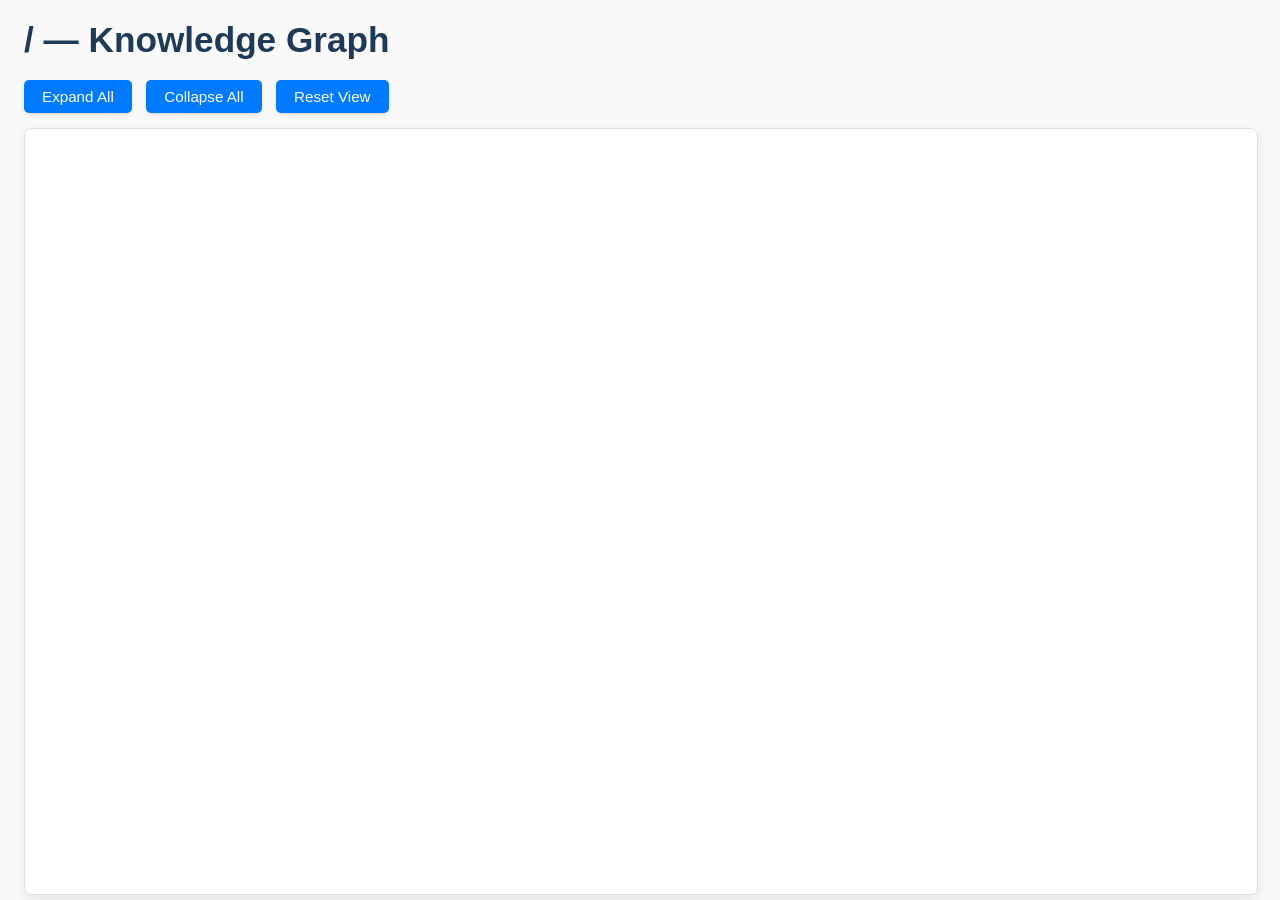
<file: tree.html>
<!DOCTYPE html>
<html lang="en">
<head>
  <meta charset="UTF-8">
  <title>/ — graphify tree viewer</title>
  <style>
    body {
      font-family: 'Segoe UI', sans-serif;
      margin: 0;
      padding: 0;
      background: #f9f9f9;
      color: #333;
    }
    h1 {
      margin: 20px 0 0 24px;
      font-size: 2.2rem;
      font-weight: bold;
      color: #1e3a56;
    }
    .controls {
      margin: 20px 0 15px 24px;
    }
    button {
      margin-right: 10px;
      padding: 8px 18px;
      background: #007bff;
      color: #fff;
      border: none;
      border-radius: 5px;
      font-size: 0.95rem;
      cursor: pointer;
      transition: background 0.2s ease-in-out;
      box-shadow: 0 2px 4px rgba(0,0,0,0.1);
    }
    button:hover {
      background: #0056b3;
    }
    button:active {
      background: #004085;
    }
    #tree-container {
      width: calc(100vw - 48px); /* Adjust for body margin/padding */
      height: 85vh;
      overflow: auto;
      border-radius: 8px;
      background: #fff;
      margin-left: 24px;
      margin-right: 24px;
      box-shadow: 0 4px 12px rgba(0,0,0,0.08);
      border: 1px solid #ddd;
    }
    svg {
      background: #fff;
      border-radius: 8px;
      display: block; /* Important for D3 */
    }
    .node circle {
      stroke-width: 2.5px;
    }
    .node text { /* Base style for the <text> container */
      font: 13px 'Segoe UI', sans-serif;
      paint-order: stroke fill; /* Ensures text is readable over lines */
      stroke: #fff; /* White halo */
      stroke-width: 3px; /* Halo thickness */
      stroke-linejoin: round;
      stroke-opacity: 0.85; /* Halo opacity */
    }
    .link {
      fill: none;
      stroke-opacity: 0.7;
      stroke-width: 2px;
    }
  </style>
</head>
<body>
  <h1>/ — Knowledge Graph</h1>
  <div class="controls">
    <button onclick="expandAll()">Expand All</button>
    <button onclick="collapseAll()">Collapse All</button>
    <button onclick="resetView()">Reset View</button>
  </div>
  <div id="tree-container">
    <svg id="tree-svg" width="6000" height="8000"></svg>
  </div>

  <script src="https://d3js.org/d3.v7.min.js"></script>
  <script>
    const initialJsonData = {"name":"/","total_count":114,"children":[{"name":"app.js","total_count":62,"children":[{"name":"allSlides","total_count":1,"children":[]},{"name":"animateTrail()","total_count":1,"children":[]},{"name":"brandingHeader","total_count":1,"children":[]},{"name":"brandingSection","total_count":1,"children":[]},{"name":"cacheImage()","total_count":1,"children":[]},{"name":"canvas","total_count":1,"children":[]},{"name":"checkBrandingPosition()","total_count":1,"children":[]},{"name":"closeLightbox()","total_count":1,"children":[]},{"name":"closeLightboxDirect()","total_count":1,"children":[]},{"name":"closeResume()","total_count":1,"children":[]},{"name":"closeRishwatPopup()","total_count":1,"children":[]},{"name":"closeRishwatPopupDirect()","total_count":1,"children":[]},{"name":"closeTepiPopup()","total_count":1,"children":[]},{"name":"closeTepiPopupDirect()","total_count":1,"children":[]},{"name":"copyContactEmail()","total_count":1,"children":[]},{"name":"copyHex()","total_count":1,"children":[]},{"name":"ctx","total_count":1,"children":[]},{"name":"cycleFontStep()","total_count":1,"children":[]},{"name":"drawer","total_count":1,"children":[]},{"name":"filterCategory()","total_count":1,"children":[]},{"name":"fontCycleList","total_count":1,"children":[]},{"name":"footerHeading","total_count":1,"children":[]},{"name":"handleLightboxSwipe()","total_count":1,"children":[]},{"name":"hsiDropTimers","total_count":1,"children":[]},{"name":"lightboxImg","total_count":1,"children":[]},{"name":"lightboxModal","total_count":1,"children":[]},{"name":"logoCards","total_count":1,"children":[]},{"name":"logoObserver","total_count":1,"children":[]},{"name":"navigateLightbox()","total_count":1,"children":[]},{"name":"observer","total_count":1,"children":[]},{"name":"openLightbox()","total_count":1,"children":[]},{"name":"openResume()","total_count":1,"children":[]},{"name":"overlay","total_count":1,"children":[]},{"name":"particles","total_count":1,"children":[]},{"name":"payRishwat()","total_count":1,"children":[]},{"name":"playCuteChime()","total_count":1,"children":[]},{"name":"portfolioTitle","total_count":1,"children":[]},{"name":"preloadNeighborSlides()","total_count":1,"children":[]},{"name":"revealEls","total_count":1,"children":[]},{"name":"revealObserver","total_count":1,"children":[]},{"name":"rishwat","total_count":1,"children":[]},{"name":"rishwatOverlay","total_count":1,"children":[]},{"name":"rishwatSuccessState","total_count":1,"children":[]},{"name":"runHsiCycle()","total_count":1,"children":[]},{"name":"runPlantScan()","total_count":1,"children":[]},{"name":"scrollToSection()","total_count":1,"children":[]},{"name":"setupImageResilience()","total_count":1,"children":[]},{"name":"showTepiPopup()","total_count":1,"children":[]},{"name":"showToast()","total_count":1,"children":[]},{"name":"src","total_count":1,"children":[]},{"name":"stage","total_count":1,"children":[]},{"name":"startBackgroundSlidePreloader()","total_count":1,"children":[]},{"name":"startHsiContinuousMotion()","total_count":1,"children":[]},{"name":"startTyping()","total_count":1,"children":[]},{"name":"stopHsiContinuousMotion()","total_count":1,"children":[]},{"name":"switchSimSlide()","total_count":1,"children":[]},{"name":"targetLink","total_count":1,"children":[]},{"name":"tepiObserver","total_count":1,"children":[]},{"name":"toast","total_count":1,"children":[]},{"name":"triggerRishwat()","total_count":1,"children":[]},{"name":"typoText","total_count":1,"children":[]},{"name":"updateCacheMeta()","total_count":1,"children":[]}]},{"name":"PORTFOLIO_SYSTEM_ARCHITECTURE.md","total_count":19,"children":[{"name":"1. Graphify Knowledge Graph Summary","total_count":1,"children":[]},{"name":"2. Clustered Functional Communities","total_count":1,"children":[]},{"name":"3. Deep System Architecture","total_count":1,"children":[]},{"name":"4. Key Subsystem Workflows","total_count":1,"children":[]},{"name":"5. Web Audio API Procedural Synthesizer","total_count":1,"children":[]},{"name":"6. How to Query the Graphify Graph","total_count":1,"children":[]},{"name":"code:bash (# 1. Open the interactive 3D/2D force-directed knowledge gra)","total_count":1,"children":[]},{"name":"code:block1 (Graphify Topology Metrics:)","total_count":1,"children":[]},{"name":"code:mermaid (flowchart TD)","total_count":1,"children":[]},{"name":"code:mermaid (flowchart TD)","total_count":1,"children":[]},{"name":"code:mermaid (sequenceDiagram)","total_count":1,"children":[]},{"name":"code:mermaid (sequenceDiagram)","total_count":1,"children":[]},{"name":"Community Breakdown","total_count":1,"children":[]},{"name":"Graphify Artifacts Generated in `graphify-out/`","total_count":1,"children":[]},{"name":"Portfolio System Architecture & Graphify Knowledge Graph","total_count":1,"children":[]},{"name":"PORTFOLIO_SYSTEM_ARCHITECTURE.md","total_count":1,"children":[]},{"name":"Subsystem A: Service Worker & Offline Image Cache","total_count":1,"children":[]},{"name":"Subsystem B: HSI Healthcare 5-Color Pinning Engine","total_count":1,"children":[]},{"name":"Subsystem C: Predictive Lightbox & Touch Gestures","total_count":1,"children":[]}]},{"name":"README.md","total_count":27,"children":[{"name":"1. 🎨 HSI Healthcare Continuous 5-Color Pinning Engine","total_count":1,"children":[]},{"name":"2. ⚡ Dual-Layer Caching & Offline PWA Engine (`sw.js`)","total_count":1,"children":[]},{"name":"3. 🖼️ Native-App Lightbox & Touch Gestures","total_count":1,"children":[]},{"name":"4. 📱 Interactive Phone Prototype Simulator","total_count":1,"children":[]},{"name":"5. 🌿 Bloomcare AI Botanical Scanner Simulator","total_count":1,"children":[]},{"name":"6. 🔊 Procedural Web Audio API Synthesizer","total_count":1,"children":[]},{"name":"7. 🎁 Cultural Easter Eggs","total_count":1,"children":[]},{"name":"8. 📄 Interactive Resume & Bio Drawer","total_count":1,"children":[]},{"name":"Clustered Functional Communities (77 Nodes · 88 Edges)","total_count":1,"children":[]},{"name":"code:powershell (# Navigate to the portfolio folder)","total_count":1,"children":[]},{"name":"code:powershell (# Open the interactive 3D/2D physics graph)","total_count":1,"children":[]},{"name":"code:powershell (Start-Process \"C:\\Users\\sgarm\\stephanie-perez-portfolio\\inde)","total_count":1,"children":[]},{"name":"Himanshi Parihar — UI/UX & Graphic Designer Portfolio","total_count":1,"children":[]},{"name":"Himanshi Parihar — UI/UX & Graphic Designer Portfolio (Interactive Clone)","total_count":1,"children":[]},{"name":"Method 1: Local HTTP Server (Active on Port 8080)","total_count":1,"children":[]},{"name":"Method 1: Local HTTP Server (Recommended)","total_count":1,"children":[]},{"name":"Method 2: Direct File Open","total_count":1,"children":[]},{"name":"README.md","total_count":1,"children":[]},{"name":"🌐 Live Interactive Architecture & Graphify Cluster","total_count":1,"children":[]},{"name":"🌟 Features","total_count":1,"children":[]},{"name":"🌟 Key Features & Interactive Systems","total_count":1,"children":[]},{"name":"🏗️ System Architecture & Knowledge Graph","total_count":1,"children":[]},{"name":"🔍 Exploring the Graphify Knowledge Graph","total_count":1,"children":[]},{"name":"🔍 Graphify Cluster View (Rendered on GitHub)","total_count":1,"children":[]},{"name":"🚀 How to Run","total_count":1,"children":[]},{"name":"🚀 How to Run Locally","total_count":1,"children":[]},{"name":"🛠️ Tech Stack","total_count":1,"children":[]}]},{"name":"scripts","total_count":2,"children":[{"name":"update_graphify.py","total_count":2,"children":[{"name":"Automated Graphify Knowledge Graph Synchronizer. Runs on every git commit (via p","total_count":1,"children":[]},{"name":"main()","total_count":1,"children":[]}]}]},{"name":"sw.js","total_count":3,"children":[{"name":"clone","total_count":1,"children":[]},{"name":"PRECACHE_ASSETS","total_count":1,"children":[]},{"name":"url","total_count":1,"children":[]}]},{"name":"download_assets.py","total_count":1,"children":[]}]};

    function transformData(jsonData) {
        // Helper function to recursively build the children structure
        function processNode(node, parentL1StageName) {
            let displayName = node.name;
            // Append total_count if it exists and is not already in the name
            if (node.total_count !== undefined) {
                if (!/\(Total Count: \d+\)$/.test(displayName)) {
                    displayName += ` (Total Count: ${node.total_count})`;
                }
            }

            const newNode = { name: displayName };

            if (parentL1StageName === "Root") {
                 newNode.originalStageName = node.name;
            } else {
                newNode.originalStageName = parentL1StageName;
            }

            if (node.children && node.children.length > 0) {
                const stageNameToPass = (parentL1StageName === "Root") ? node.name : parentL1StageName;
                newNode.children = node.children.map(child => processNode(child, stageNameToPass));
            }

            return newNode;
        }

        let rootDisplayName = jsonData.name;
        if (jsonData.total_count !== undefined && !/\(Total Count: \d+\)$/.test(rootDisplayName)) {
            rootDisplayName += ` (Total Count: ${jsonData.total_count})`;
        }

        return {
            name: rootDisplayName,
            originalStageName: "Root",
            children: (jsonData.children || []).map(child => processNode(child, "Root"))
        };
    }

    const treeData = transformData(initialJsonData);

    // Auto-populated phaseColors: every depth-1 child of the root gets
    // a stable colour from a bigger palette so all top-level dirs are
    // distinguishable.
    const PALETTE = [
      ["#3498DB","#2980B9","#AED6F1"], ["#2ECC71","#27AE60","#A9DFBF"],
      ["#E74C3C","#C0392B","#F5B7B1"], ["#9B59B6","#8E44AD","#D7BDE2"],
      ["#F39C12","#D68910","#FAD7A0"], ["#1ABC9C","#117864","#A2D9CE"],
      ["#34495E","#1B2631","#ABB2B9"], ["#E67E22","#BA4A00","#F5CBA7"],
      ["#16A085","#0E6655","#A2D9CE"], ["#D35400","#A04000","#EDBB99"],
      ["#7F8C8D","#566573","#D5DBDB"], ["#C0392B","#7B241C","#F5B7B1"],
      ["#2E86C1","#1B4F72","#A9CCE3"], ["#28B463","#196F3D","#A9DFBF"],
      ["#AF7AC5","#6C3483","#D2B4DE"],
    ];
    const phaseColors = { "Root": { fill: "#4A4A4A", stroke: "#333333", collapsedFill: "#6C757D" },
                          "Default": { fill: "#BDC3C7", stroke: "#95A5A6", collapsedFill: "#ECF0F1" } };
    (initialJsonData.children || []).forEach((c, i) => {
      const pal = PALETTE[i % PALETTE.length];
      phaseColors[c.name] = { fill: pal[0], stroke: pal[1], collapsedFill: pal[2] };
    });

    const levelSpecificPalettes = {
      0: { fill: "#4A4A4A", stroke: "#333333", collapsedFill: "#6C757D" },
      2: { fill: "#6ab04c", stroke: "#508a38", collapsedFill: "#a3d391" },
      3: { fill: "#f0932b", stroke: "#d0730f", collapsedFill: "#f6c07e" },
      4: { fill: "#be2edd", stroke: "#a01cb3", collapsedFill: "#e08bf2" },
      5: { fill: "#00a8ff", stroke: "#007ac1", collapsedFill: "#74d2ff" },
      6: { fill: "#e55039", stroke: "#c23620", collapsedFill: "#f09a8d" },
      default: { fill: "#747d8c", stroke: "#57606f", collapsedFill: "#a4b0be" }
    };

    const svgElement = d3.select("#tree-svg");
    const initialSvgWidth = +svgElement.attr("width");
    const initialSvgHeight = +svgElement.attr("height");
    const margin = { top: 40, right: 120, bottom: 80, left: 450 };
    let width = initialSvgWidth - margin.left - margin.right;
    let height = initialSvgHeight - margin.top - margin.bottom;
    const duration = 500;
    let nodeCounter = 0;
    const g = svgElement.append("g").attr("transform", `translate(${margin.left},${margin.top})`);
    const treemap = d3.tree().nodeSize([40, 0]);
    let rootNode = d3.hierarchy(treeData, d => d.children);
    rootNode.x0 = 0;
    rootNode.y0 = 0;

    if (rootNode.children) {
      rootNode.children.forEach(d_child => {
        if (d_child.children) { collapseBranch(d_child); }
      });
    }
    updateTree(rootNode);

    function collapseBranch(d) { if (d.children) { d._children = d.children; d._children.forEach(collapseBranch); d.children = null; } }
    function expandBranch(d) { if (d._children) { d.children = d._children; d._children = null; } if (d.children) { d.children.forEach(expandBranch); } }
    window.expandAll = () => { expandBranch(rootNode); updateTree(rootNode); };
    window.collapseAll = () => { if (rootNode.children) { rootNode.children.forEach(collapseBranch); } updateTree(rootNode); };
    window.resetView = () => { if (rootNode.children) { rootNode.children.forEach(d_child => { if (d_child.children || d_child._children) { collapseBranch(d_child); } }); } if (rootNode._children && !rootNode.children) { rootNode.children = rootNode._children; rootNode._children = null; } updateTree(rootNode); };

    function updateTree(source) {
      const treeLayoutData = treemap(rootNode);
      let nodes = treeLayoutData.descendants();
      let links = treeLayoutData.descendants().slice(1);

      let minX = 0;
      let maxX = 0;
      if (nodes.length > 0) {
        minX = d3.min(nodes, d => d.x);
        maxX = d3.max(nodes, d => d.x);
      }

      let neededHeight = Math.max(initialSvgHeight, maxX - minX + margin.top + margin.bottom + 100);
      svgElement.transition().duration(duration / 2).attr("height", neededHeight);
      g.transition().duration(duration / 2).attr("transform", `translate(${margin.left},${margin.top - minX + 40})`);

      nodes.forEach(d => { d.y = d.depth * 400; }); // Adjust horizontal separation if needed

      const node = g.selectAll('g.node').data(nodes, d => d.id || (d.id = ++nodeCounter));
      const nodeEnter = node.enter().append('g')
        .attr('class', d => "node" + (d.children || d._children ? " node--internal" : " node--leaf") + (d._children ? " _children" : ""))
        .attr('transform', d => `translate(${source.y0},${source.x0})`)
        .on('click', (event, d) => { if (d.children) { d._children = d.children; d.children = null; } else if (d._children) { d.children = d._children; d._children = null; } updateTree(d); })
        .style('cursor', d => (d.children || d._children) ? 'pointer' : 'default');

      nodeEnter.append('circle').attr('r', 1e-6);

      nodeEnter.append('text')
        .attr('dy', '.35em')
        .attr('x', d => d.children || d._children ? -14 : 14)
        .attr('text-anchor', d => d.children || d._children ? 'end' : 'start')
        .style("fill-opacity", 1e-6)
        .call(wrapText, 380);

      const nodeUpdate = nodeEnter.merge(node);
      nodeUpdate.transition().duration(duration)
        .attr('transform', d => `translate(${d.y},${d.x})`)
        .attr('class', d => "node" + (d.children ? " node--internal" : " node--leaf") + (d._children ? " node--internal _children" : ""));

      nodeUpdate.select('circle').attr('r', 8.5)
        .style('fill', d => {
            let palette;
            if (d.depth === 0) {
                palette = levelSpecificPalettes[0];
            } else if (d.depth === 1) {
                palette = phaseColors[d.data.originalStageName] || phaseColors.Default;
            } else {
                palette = levelSpecificPalettes[d.depth] || levelSpecificPalettes.default;
            }
            if (d._children) return palette.collapsedFill;
            if (d.children) return palette.fill;
            return "#fff";
        })
        .style('stroke', d => {
            let palette;
            if (d.depth === 0) {
                palette = levelSpecificPalettes[0];
            } else if (d.depth === 1) {
                palette = phaseColors[d.data.originalStageName] || phaseColors.Default;
            } else {
                palette = levelSpecificPalettes[d.depth] || levelSpecificPalettes.default;
            }
            return palette.stroke;
        });
      nodeUpdate.select('text').style("fill-opacity", 1).call(wrapText, 380);

      const nodeExit = node.exit().transition().duration(duration).attr('transform', d => `translate(${source.y},${source.x})`).remove();
      nodeExit.select('circle').attr('r', 1e-6);
      nodeExit.select('text').style('fill-opacity', 1e-6);

      const link = g.selectAll('path.link').data(links, d => d.id);
      const linkEnter = link.enter().insert('path', "g").attr('class', 'link').attr('d', d => { const o = { x: source.x0, y: source.y0 }; return diagonal(o, o); });

      linkEnter.merge(link).transition().duration(duration).attr('d', d => diagonal(d, d.parent))
        .style('stroke', d => {
            const sourceNode = d.parent;
            if (!sourceNode) return phaseColors.Default.stroke;
            const l1AncestorName = sourceNode.data.originalStageName;
            const colorPalette = phaseColors[l1AncestorName] || phaseColors.Default;
            return colorPalette.stroke;
        });
      link.exit().transition().duration(duration).attr('d', d => { const o = { x: source.x, y: source.y }; return diagonal(o, o); }).remove();
      nodes.forEach(d => { d.x0 = d.x; d.y0 = d.y; });
    }

    function diagonal(s, d) { return `M ${s.y} ${s.x} C ${(s.y + d.y) / 2} ${s.x}, ${(s.y + d.y) / 2} ${d.x}, ${d.y} ${d.x}`; }

    function wrapText(textElements, maxWidth) {
        const textPartColors = {
            name: '#343a40',
            count: '#0056b3'
        };
        const countRegex = /(\s\(Total Count: \d+\))$/;

        textElements.each(function () {
            const textD3 = d3.select(this);
            const originalNodeText = textD3.datum().data.name;
            const x = parseFloat(textD3.attr("x") || 0);
            const initialDy = textD3.attr("dy");
            const textAnchor = textD3.attr("text-anchor");
            const lineHeight = 1.1;

            textD3.text(null);

            let namePart = originalNodeText;
            let countPartText = "";

            const countMatch = originalNodeText.match(countRegex);
            if (countMatch && originalNodeText.endsWith(countMatch[0])) {
                namePart = originalNodeText.substring(0, originalNodeText.length - countMatch[0].length).trim();
                countPartText = countMatch[0].trim();
            }

            const tokens = [];
            namePart.split(/\s+/).filter(Boolean).forEach(word => {
                tokens.push({ text: word, type: 'name' });
            });
            if (countPartText) {
                tokens.push({ text: countPartText, type: 'count' });
            }

            if (tokens.length === 0 && originalNodeText) {
                tokens.push({ text: originalNodeText, type: 'name' });
            }

            let currentTspan = textD3.append("tspan").attr("x", x).attr("dy", initialDy);
            if (textAnchor === "end") currentTspan.attr("text-anchor", "end");

            let lineTokens = [];

            for (let i = 0; i < tokens.length; i++) {
                const tokenObj = tokens[i];

                lineTokens.push(tokenObj);
                currentTspan.text(lineTokens.map(t => t.text).join(" "));

                if (currentTspan.node().getComputedTextLength() > maxWidth && lineTokens.length > 1) {
                    lineTokens.pop();

                    currentTspan.text(null);
                    lineTokens.forEach((prevToken, idx) => {
                        currentTspan.append("tspan")
                            .text((idx > 0 ? " " : "") + prevToken.text)
                            .style("fill", textPartColors[prevToken.type] || textPartColors.name)
                            .style("font-weight", prevToken.type === 'count' ? "bold" : "normal");
                    });

                    lineTokens = [tokenObj];
                    currentTspan = textD3.append("tspan").attr("x", x).attr("dy", lineHeight + "em");
                    if (textAnchor === "end") currentTspan.attr("text-anchor", "end");
                }
            }

            currentTspan.text(null);
            lineTokens.forEach((token, idx) => {
                currentTspan.append("tspan")
                    .text((idx > 0 ? " " : "") + token.text)
                    .style("fill", textPartColors[token.type] || textPartColors.name)
                    .style("font-weight", token.type === 'count' ? "bold" : "normal");
            });

            if (textD3.selectAll("tspan > tspan").empty() && textD3.select("tspan").text().length === 0 && originalNodeText) {
                let t = textD3.select("tspan");
                let displayText = originalNodeText;
                t.text(displayText).style("fill", textPartColors.name);
                if (t.node() && t.node().getComputedTextLength() > maxWidth && displayText.length > 20) {
                    let estimatedChars = Math.floor(maxWidth / (t.node().getComputedTextLength()/displayText.length) );
                    displayText = displayText.substring(0, Math.max(0, estimatedChars - 3)) + "...";
                    t.text(displayText);
                }
            }
        });
    }
  </script>
</body>
</html>
</file>
